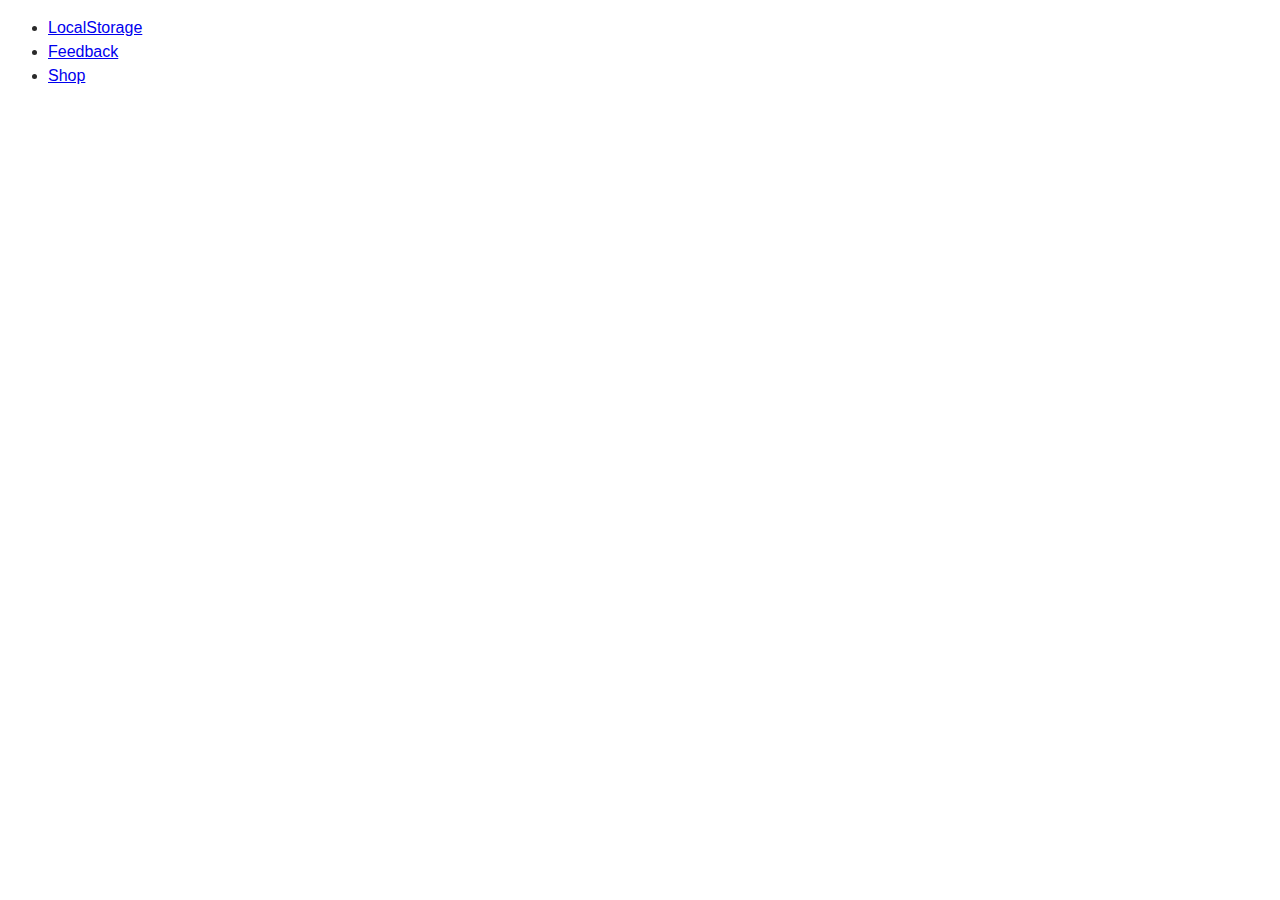
<file: Lesson 17/index.html>
<!DOCTYPE html>
<html lang="en">
  <head>
    <meta charset="UTF-8" />
    <meta name="viewport" content="width=device-width, initial-scale=1.0" />
    <link rel="stylesheet" href="./css/style.css">

    <title>LocalStorage</title>
  </head>
  <body>
    <ul>
              
        
    <li><a href="01-localstorage.html">LocalStorage</a></li>
    <li><a href="02-feedback.html">Feedback</a></li>
    <li><a href="03-shop.html">Shop</a></li>
    </ul>
  </body>
</html>
</file>
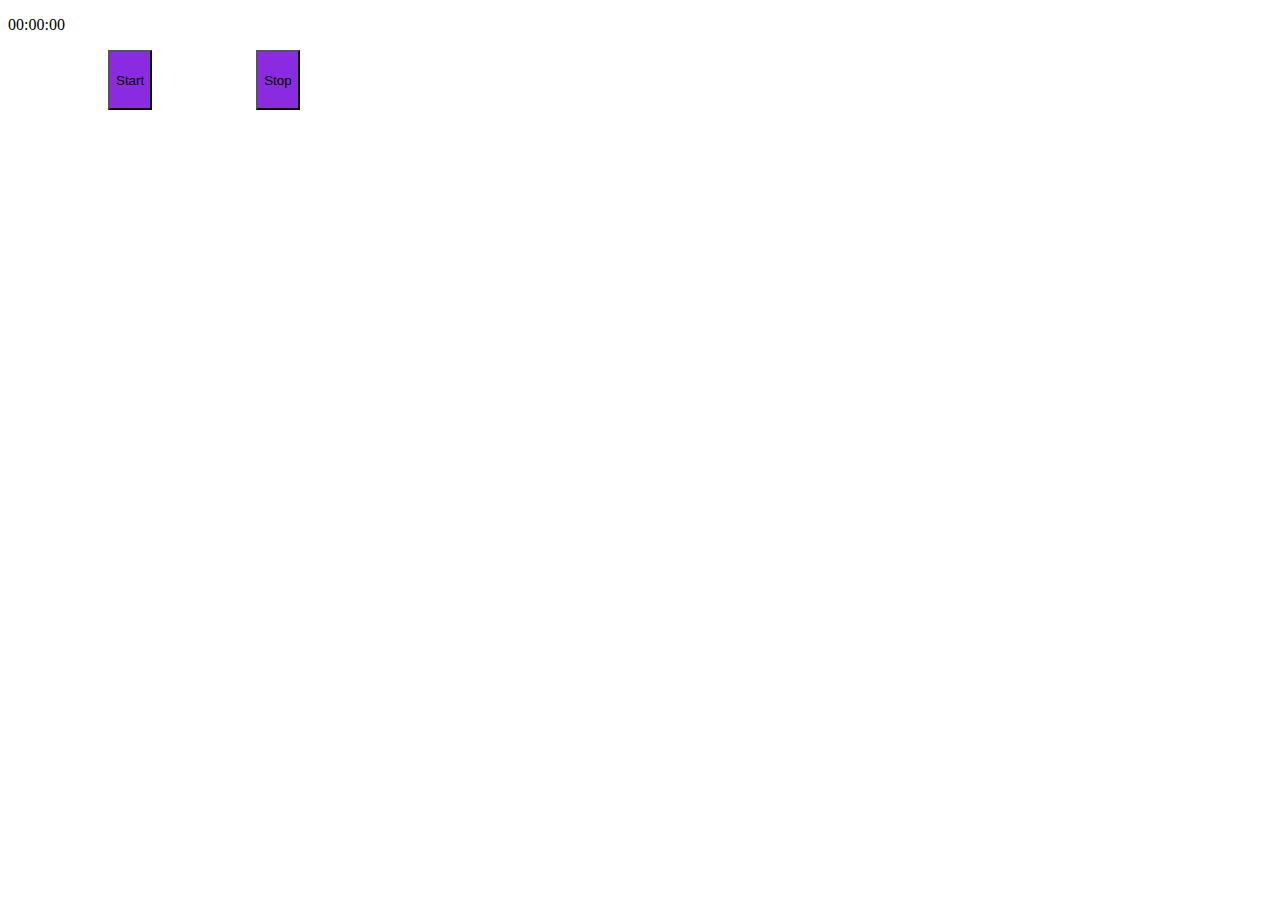
<file: Module 10/Repeta/index.html>
<!DOCTYPE html>
<html lang="en">
<head>
    <meta charset="UTF-8">
    <meta name="viewport" content="width=device-width, initial-scale=1.0">
    <link rel="stylesheet" href="style.css">
    <title>Document</title>
</head>
<body>

    <div>
        <p class="clockface js-clockface"></p>


        <div>
            <button class="timer-btn" data-action-start>Start</button>
            <button class="timer-btn" data-action-stop>Stop</button>

        </div>



    </div>
    

    <script src="main.js"></script>
</body>
</html>
</file>
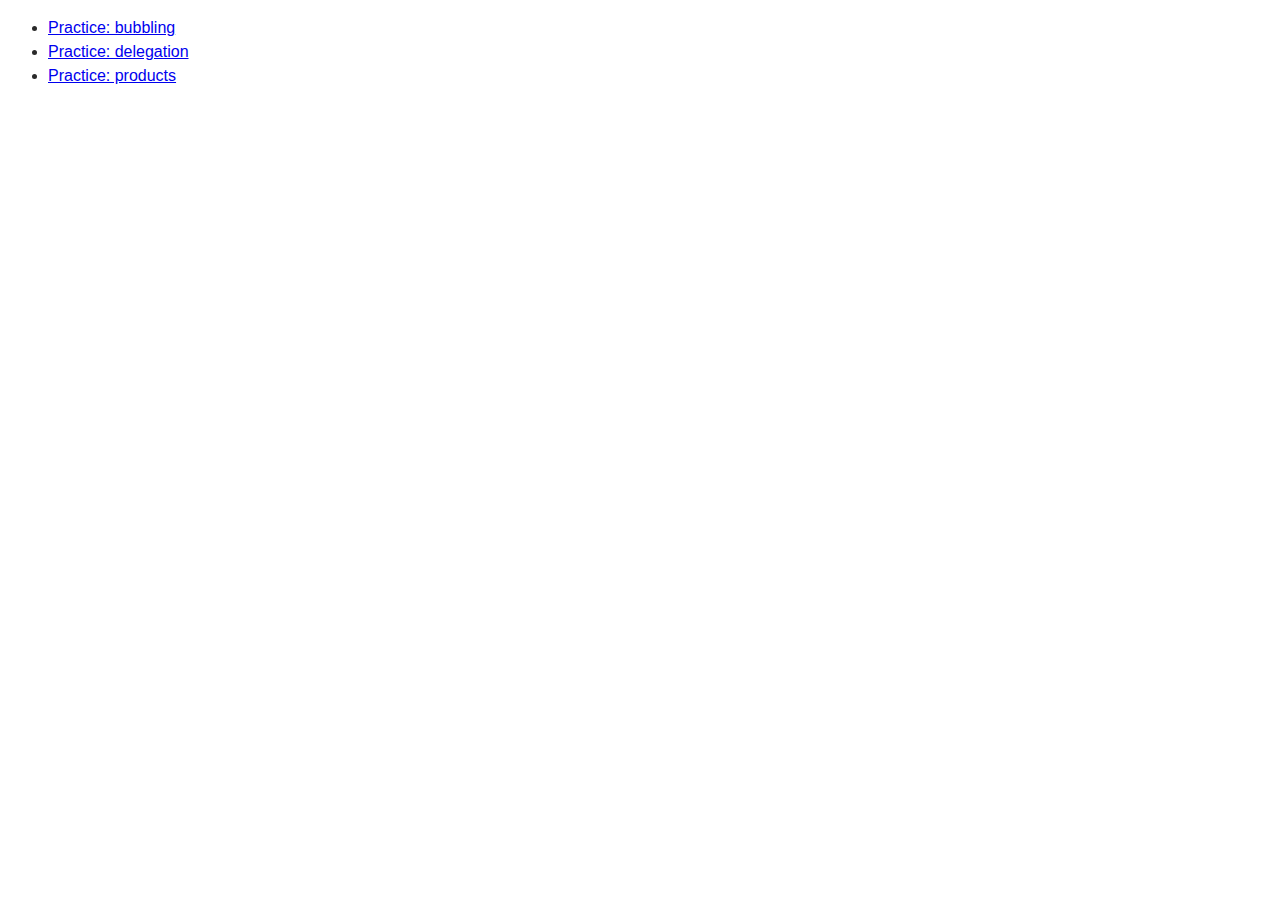
<file: Module 8/Lesson 15/index.html>
<!DOCTYPE html>
<html lang="ru">

<head>
    <meta charset="UTF-8" />
    <meta name="viewport" content="width=device-width, initial-scale=1.0" />
    <meta http-equiv="X-UA-Compatible" content="ie=edge" />
    <title>Events</title>
    <link rel="stylesheet" href="css/style.css" />
</head>

<body>
    <ul>
        <li><a href="/01-bubbling.html">Practice: bubbling</a></li>
        <li><a href="/02-delegation.html">Practice: delegation</a></li>
        <li><a href="/03-prodcuts.html">Practice: products</a></li>
    </ul>
</body>

</html>
</file>
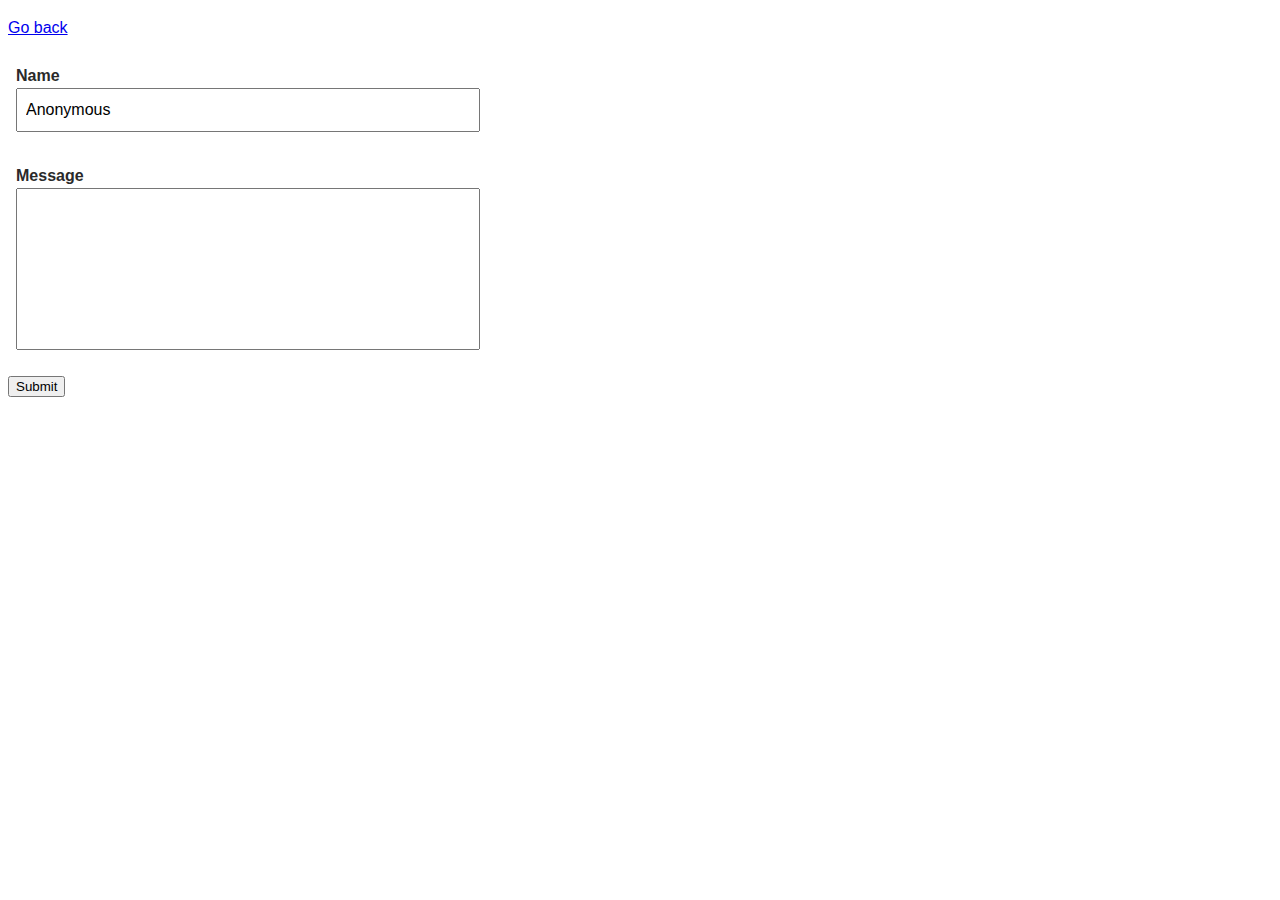
<file: Lesson 17/02-feedback.html>
<!DOCTYPE html>
<html lang="en">
<head>
    <meta charset="UTF-8">
    <meta name="viewport" content="width=device-width, initial-scale=1.0">
    <link rel="stylesheet" href="./css/style.css">
    <link rel="stylesheet" href="./css/feedback.css">

    <title>Feedback</title>
</head>
<body>
    <p><a href="index.html">Go back</a></p>
       <form class="feedback-form">
      <label>
        <b>Name</b>
        <input
          type="text"
          name="name"
          placeholder="Enter your name"
          value="Anonymous"
        />
      </label>
      <label>
        <b>Message</b>
        <textarea name="message" rows="6"></textarea>
      </label>
      <button type="submit">Submit</button>
    </form>

    <script src="js/02-feedback.js" type="module"></script>
</body>
</html>
</file>
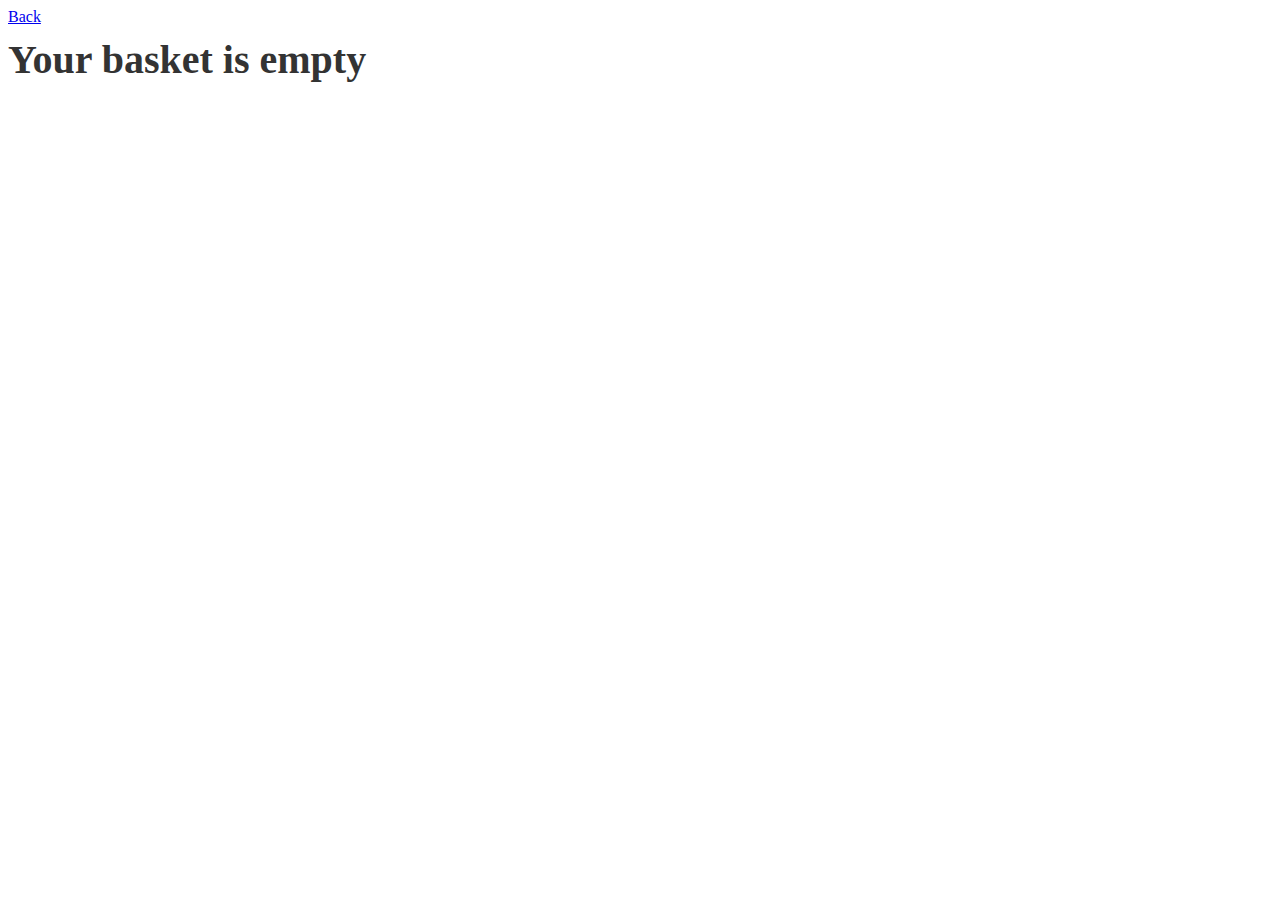
<file: Lesson 17/04-basket.html>
<!DOCTYPE html>
<html lang="en">
<head>
    <meta charset="UTF-8">
    <meta name="viewport" content="width=device-width, initial-scale=1.0">
    <link rel="stylesheet" href="./css/shop.css">
    <script type="module" src="./js/04-basket.js"></script>
    <title>Document</title>
</head>
<body>
    <a href="./03-shop.html">Back</a>

    <h1 class="total-price-label js-total-price"></h1>
    <button type="button" class="clear-cart-btn js-clear" hidden>Clear basket</button>
    <ul class="products-container js-list"></ul>
</body>
</html>
</file>
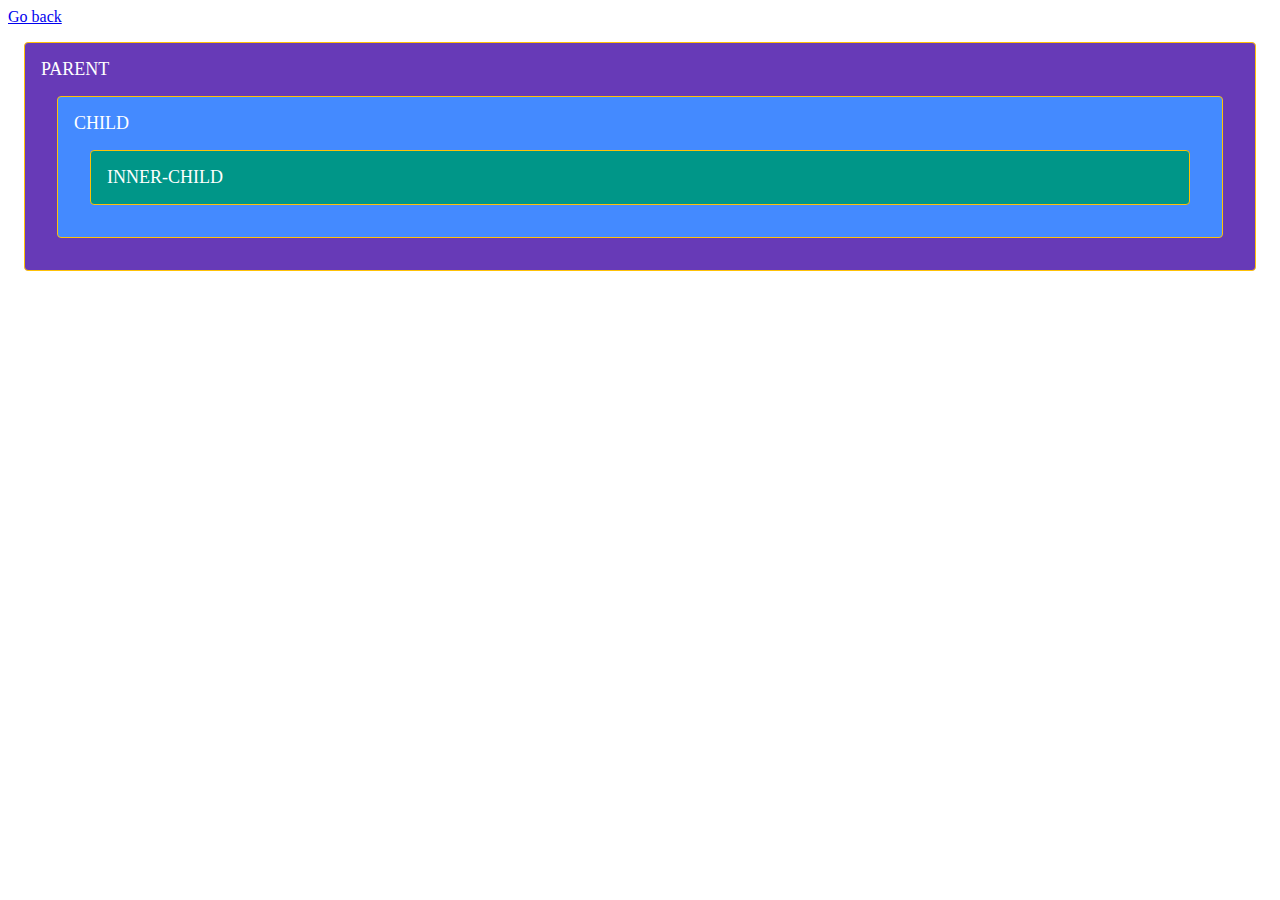
<file: Module 8/Lesson 15/01-bubbling.html>
<head>
<style>
    #parent,
    #child,
    #inner-child {
        margin: 16px;
        padding: 16px;
        border: 1px solid #ffc107;
        border-radius: 4px;
        color: #fff;
        font-weight: 500;
        font-size: 18px;
    }

    #parent {
        background-color: #673ab7;
    }

    #child {
        background-color: #448aff;
    }

    #inner-child {
        background-color: #009688;
    }
</style>
</head>

<body>
    <p><a href="index.html">Go back</a></p>

    <div id="parent">
        PARENT
        <div id="child">
            CHILD
            <div id="inner-child">INNER-CHILD</div>
        </div>
    </div>

    <script src="js/01-bubbling.js" type="module"></script>
</body>
</file>
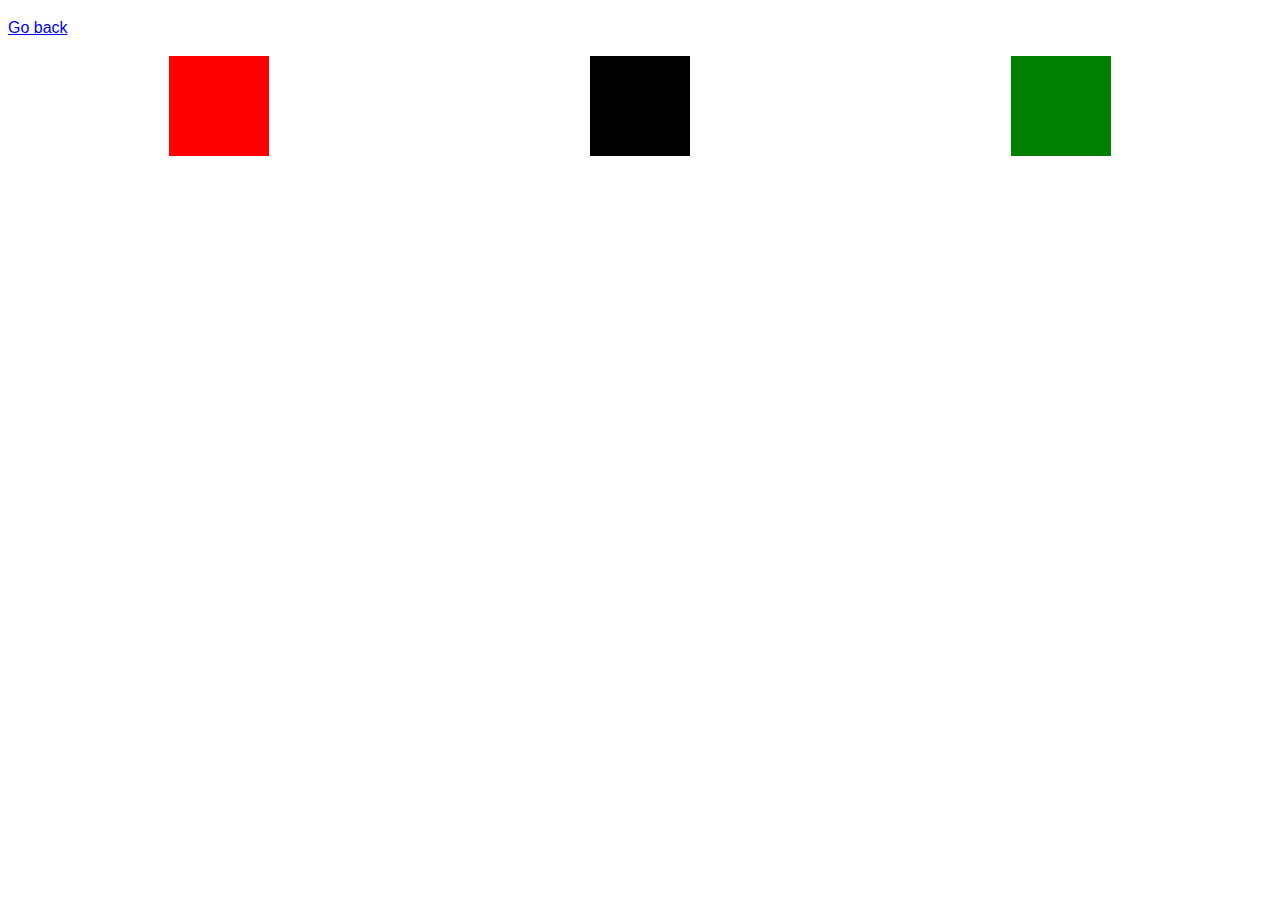
<file: Module 8/Lesson 15/02-delegation.html>
<!DOCTYPE html>
<html lang="en">
<head>
    <meta charset="UTF-8">
    <meta name="viewport" content="width=device-width, initial-scale=1.0">
    <title>Event delegation</title>
    <link rel="stylesheet" href="css/style.css" />
    <link rel="stylesheet" href="css/02-delegation.css" />
</head>
<body>
    <p><a href="index.html">Go back</a></p>
    <div class="container">
        <div class="box red" data-color="red"></div>
        <div class="box black" data-color="black"></div>
        <div class="box green" data-color="green"></div>
    </div>

    <script src="js/02-delegation.js" type="module"></script>
</body>
</html>
</file>
<file: Lesson 17/css/style.css>
*,
*::before,
*::after {
  box-sizing: border-box;
}

body {
  font-family: 'Helvetica Neue', -apple-system, BlinkMacSystemFont, 'Segoe UI',
    Roboto, Oxygen, Ubuntu, Cantarell, 'Open Sans', sans-serif;
  line-height: 1.5;
  color: #2a2a2a;
}

button,
label {
  cursor: pointer;
}

input {
  font: inherit;
}

img {
  display: block;
  max-width: 100%;
  height: auto;
}
</file>
<file: Module 10/Repeta/style.css>
.timer-btn {
    height: 60px;
    margin-left: 100px;
    background-color: blueviolet;
}
</file>
<file: Module 8/Lesson 15/css/style.css>
*,
*::before,
*::after {
    box-sizing: border-box;
}

body {
    font-family: 'Helvetica Neue', -apple-system, BlinkMacSystemFont, 'Segoe UI',
        Roboto, Oxygen, Ubuntu, Cantarell, 'Open Sans', sans-serif;
    line-height: 1.5;
    color: #2a2a2a;
}

button,
label {
    cursor: pointer;
}

input {
    font: inherit;
}

img {
    display: block;
    max-width: 100%;
    height: auto;
}

.section {
    padding-top: 40px;
    padding-bottom: 40px;
}
</file>
<file: Lesson 17/css/feedback.css>
.feedback-form {
    width: 480px;
  }
  
  .feedback-form > label {
    width: 100%;
    margin-bottom: 16px;
    padding: 8px;
    display: flex;
    flex-direction: column;
  }
  
  .feedback-form input,
  .feedback-form textarea {
    font: inherit;
    padding: 8px;
  }
  
  .feedback-form textarea {
    resize: none;
  }
</file>
<file: Lesson 17/css/shop.css>
.products-container {
    display: flex;
    /* justify-content: space-between; */
    justify-content: center;
    user-select: none;
    flex-wrap: wrap;
    list-style: none;
    gap: 8%;
  }
  
  .product-card {
    position: relative;
    width: 350px;
    height: 700px;
    margin-top: 50px;
    border: 1px solid #ccc;
    border-radius: 8px;
    padding: 15px;
    box-shadow: 0 2px 4px rgba(0, 0, 0, 0.1);
  }
  
  .product-img {
    width: 350px;
    height: auto;
    object-fit: cover;
  }
  
  .product-title {
    font-size: 20px;
    font-weight: bold;
    margin-top: 10px;
  }
  
  .product-description {
    font-size: 16px;
    margin-top: 5px;
    color: #555;
  }
  
  .product-price {
    position: absolute;
    bottom: 55px;
    font-size: 18px;
    font-weight: bold;
    margin-top: 15px;
    color: #007bff;
  }
  
  .product-add-btn {
    position: absolute;
    bottom: 15px;
    left: 50%;
    transform: translateX(-50%);
    padding: 8px 12px;
    background-color: #007bff;
    color: #fff;
    text-decoration: none;
    border: none;
    border-radius: 4px;
    cursor: pointer;
    transition: background-color 0.3s ease;
  }
  
  .product-add-btn:hover {
    background-color: #0056b3;
  }
  
  .total-price-label {
    font-size: 40px;
    font-weight: bold;
    color: #333;
    margin-top: 10px;
  }
  
  .clear-cart-btn {
    padding: 10px 20px;
    background-color: #007bff;
    color: #ffffff;
    border: none;
    border-radius: 4px;
    cursor: pointer;
    font-size: 16px;
    font-weight: bold;
    text-decoration: none;
    transition: background-color 0.3s ease;
  }
  
  .clear-cart-btn:hover {
    background-color: #cc0000;
  }
  
  .cart-item {
    display: flex;
    width: 500px;
    flex-direction: column;
    align-items: center;
    list-style: none;
    margin-bottom: 30px;
    border: 1px solid #ccc;
    border-radius: 8px;
    padding: 20px;
    user-select: none;
    box-shadow: 0 2px 4px rgba(0, 0, 0, 0.1);
    transition: transform 0.3s ease;
  }
  
  .cart-item:hover {
    transform: translateY(-5px);
  }
</file>
<file: Module 8/Lesson 15/css/02-delegation.css>
.box {
    width: 100px;
    height: 100px;
}

.container {
    display: flex;
    justify-content: space-around;
}

.red {
    background-color: red;
}

.green {
    background-color: green;
}

.black {
    background-color: black;
}

.box-red {
    width: 300px;
    height: 300px;
    background-color: red;
    display: flex;
    justify-content: center;
    align-items: center;
}

.box-green {
    width: 200px;
    height: 200px;
    background-color: green;
    display: flex;
    justify-content: center;
    align-items: center;
    margin: 25px;
}

.box-black {
    width: 100px;
    height: 100px;
    background-color: black;
    display: flex;
    justify-content: center;
    align-items: center;
    margin: 25px;
}
</file>
